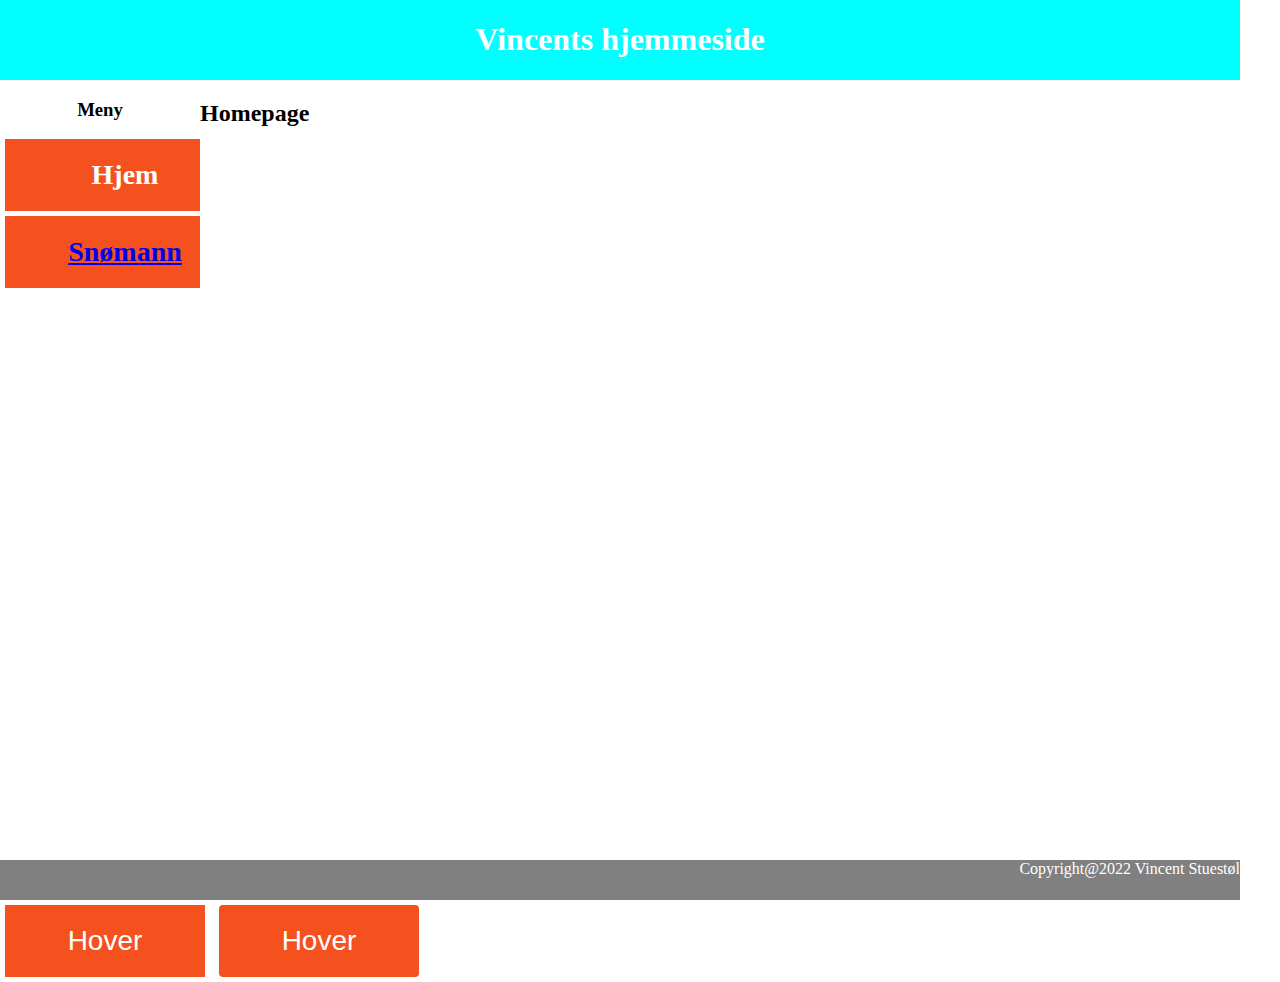
<file: index.html>
<!DOCTYPE html>

<html lang="en" xmlns="http://www.w3.org/1999/xhtml">
<head>
    <meta charset="utf-8" />
    <title></title>
    <link rel="stylesheet" href="style.css">
</head>
<body>
    <div class="page">
        <div class="header"><h1 class="toptext">Vincents hjemmeside</h1></div>
        <div class="menu"><h3>Meny</h3>
            <p class="homebutton"><b>Hjem</b></p>
            <p class="homebutton"><a href="../Modul_1/Snowman/Snowman.html" ><b>Snømann</b></a></p>
         
        </div>
        <div class="mainContent"><h2>Homepage</h2></div>
        <div class="footer">Copyright@2022 Vincent Stuestøl</div>
    </div>
    <button class="homebutton"><span>Hover </span></button>
    <button class="aboutbutton"><span>Hover </span></button>
    

</body>
</html>
</file>
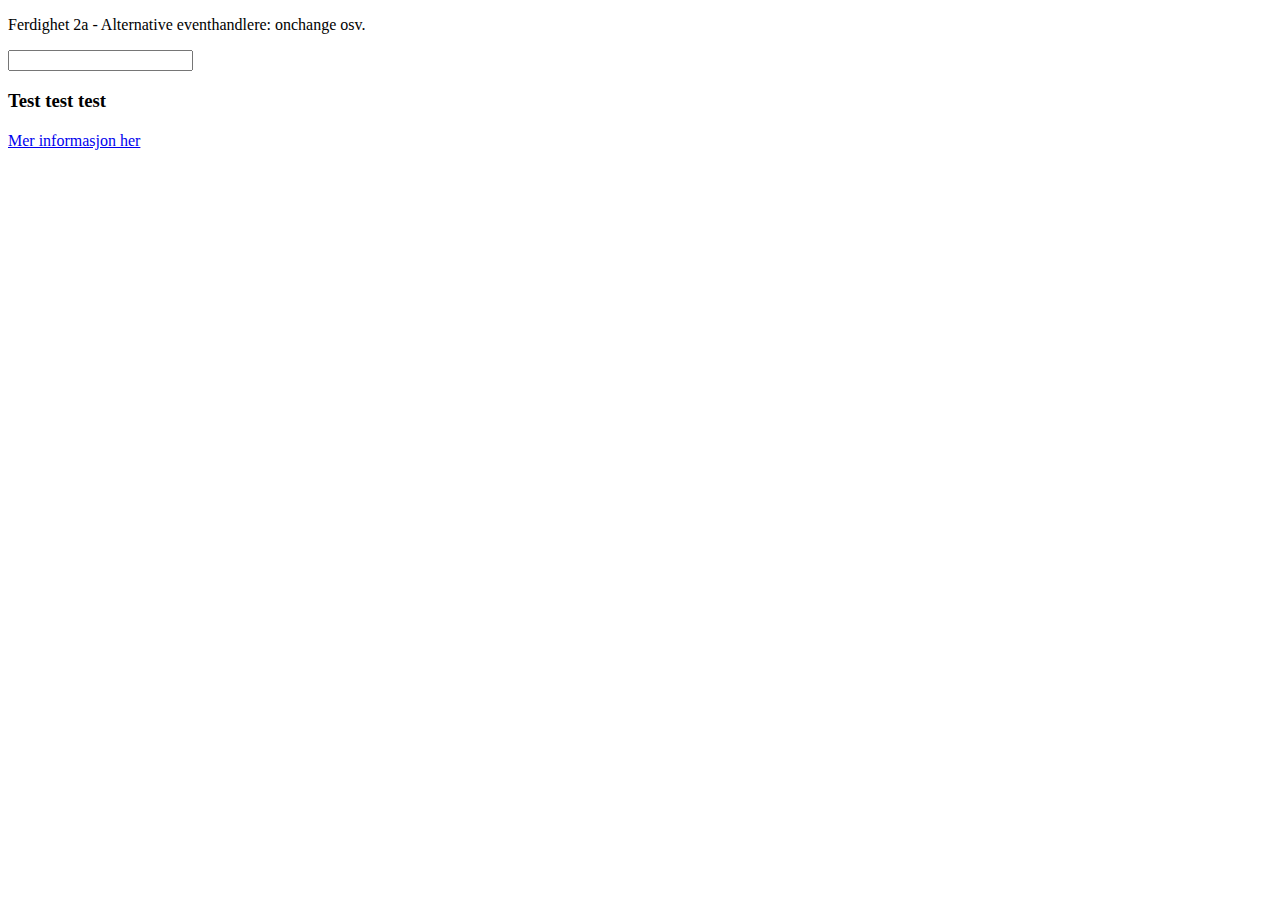
<file: Javascript2a.html>
<!DOCTYPE html>

<html lang="en" xmlns="http://www.w3.org/1999/xhtml">
<head>
    <meta charset="utf-8" />
    <title></title>
</head>
<body onload="testOnLoad()">
    <p>Ferdighet 2a - Alternative eventhandlere: onchange osv.</p>
    <input type="text" onchange="testOnChange()" oninput="testOnInput()" onkeydown="keydown()" />
    <h3 onmouseover="testOnMouseOver()" onmouseout="testOnMouseOut()" ondblclick="doubleklick()" oncontextmenu="contextmenu()">Test test test</h3>
    <h2 id="info"></h2>

    <a href="https://www.w3schools.com/jsref/dom_obj_event.asp">Mer informasjon her</a>
    <script>
        
        function testOnLoad() {
            console.log("testOnLoad");
        }

        function testOnChange() {
            console.log("testOnChange");
        }

        function testOnInput() {
            console.log("testOnInput");
        }

        function testOnMouseOver() {
            console.log("testOnMouseOver");
        }

        function testOnMouseOut() {
            console.log("testOnMouseOut");
        }

        function doubleklick() {
            console.log("ondblclick");
        }

        function contextmenu() {
            console.log("oncontextmenu");
        }

         function keydown() {
            console.log("onkeydown");
        }


    </script>
</body>
</html>
</file>
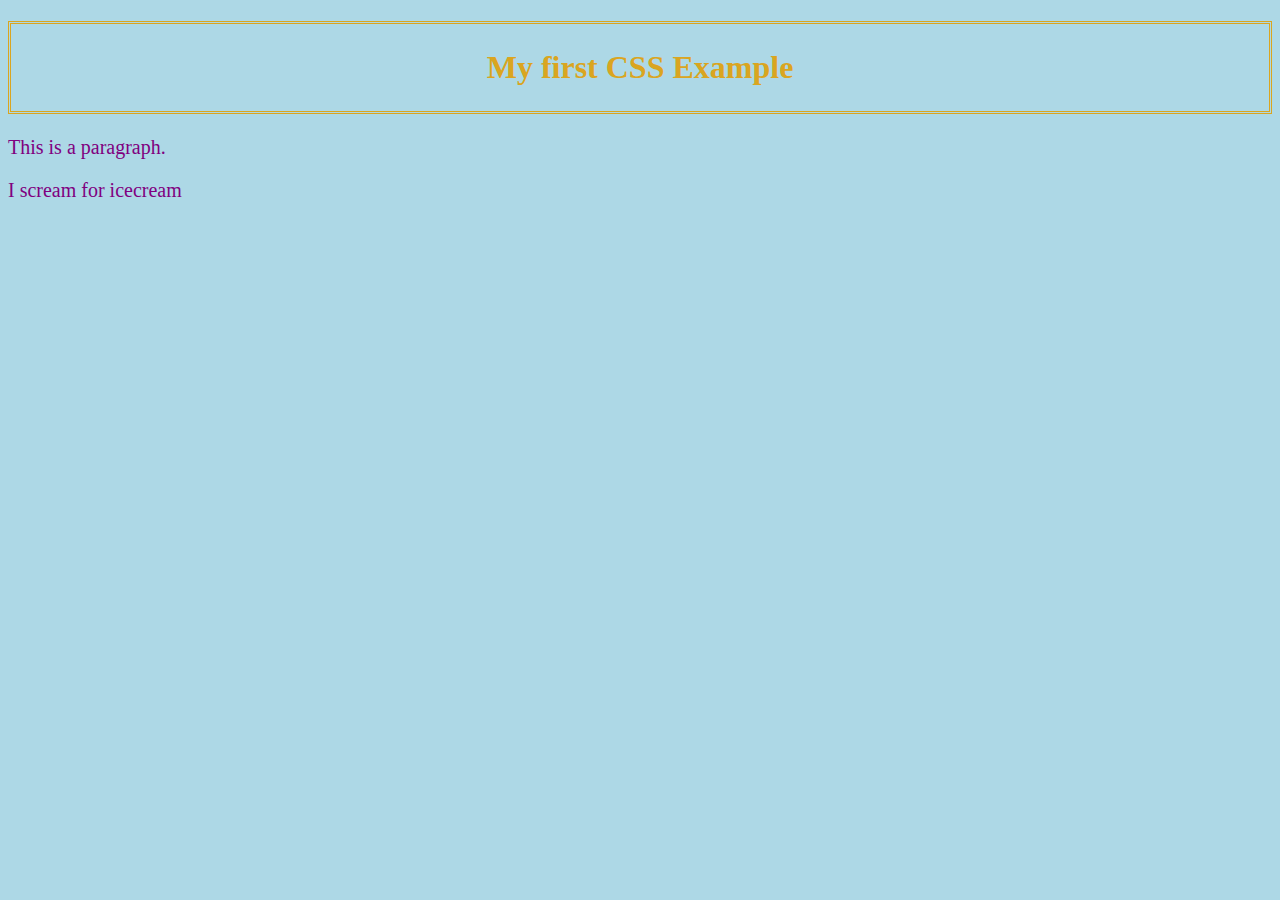
<file: Demoer/Demo 1.html>
<!DOCTYPE html>
<html>
<head>
<style>
body {
 background-color: lightblue
}

h1 {
  color:goldenrod;
  text-align:center;
  border-style: double;
  padding: 25px 75px;
}

p {
  color:purple;
  font-family:verdana;
  font-size: 20px;
    }

p2 
{
  color:purple;
  font-family:verdana;
  font-size: 20px;
    }

</style>
</head>
<body>
    
<h1>My first CSS Example</h1>
<p>This is a paragraph.</p>
<p2>I scream for icecream</p2>

</body>
</html>
</file>
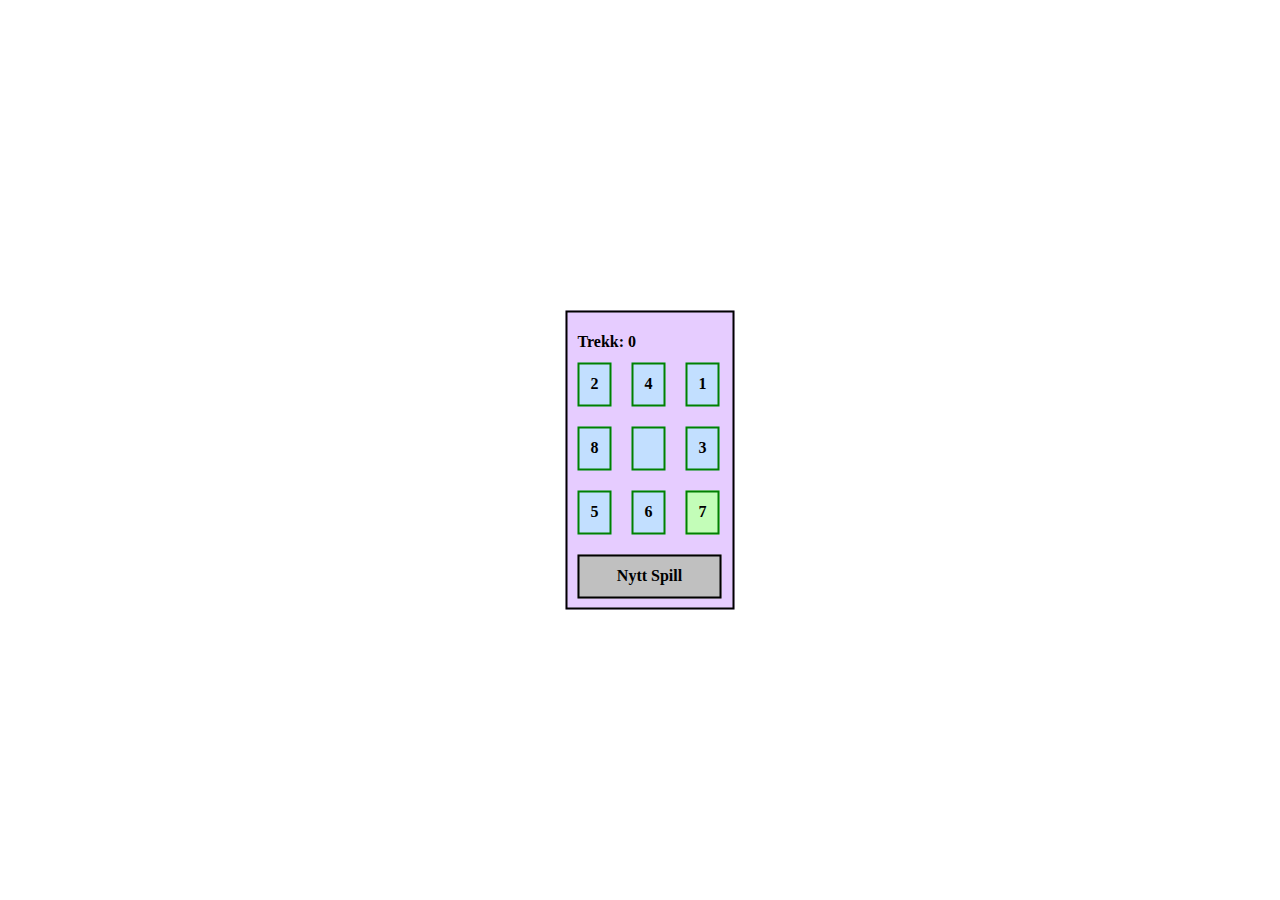
<file: Opptaksprove/MakeITLime.html>
<!DOCTYPE html>

<html>
    <head>
        <title>Make IT Lime!</title>
        <style>
         div{
                margin: 10px;
                border: solid green 2px;
                width: 30px;
                height: 30px;
                float: left;
				
                padding-top:10px;
                font-weight:bold;
                text-align:center;

				-webkit-touch-callout: none;
				-webkit-user-select: none;
				-khtml-user-select: none;
				-moz-user-select: none;
				-ms-user-select: none;
				user-select: none;
            }
        div.førstPåLinja {
                clear: left; 
            }
		div.teller {
		border: solid green 0px;
		width: 200px;
        text-align:left;
        height: 10px;
        padding-top:0px;

		}
		div.bakgrund {
		border: solid black 2px;
        width:  165px;
        height: 285px;
        background-color:#e6ccff; 
        position:absolute;
        top:50%;
        left:50%;
        transform:translate(-50%,-50%);
		}
		div.restart {
		clear: left;
		border: solid black 2px;
        width: 140px;
        height: 30px;
        background-color: silver;
		}
        </style>
    </head>
    <body onload="nyttSpill()">
	   <div id="bakgrund1" class="bakgrund">
	   <div id="teller1" class="teller">Trekk: 0</div>
	   
	   <!-- Rad1 -->
       <div id="r1k1" class="førstPåLinja" onclick="trykk(this,'restart1','r2k1','r1k2','restart1')"></div>   
       <div id="r1k2"                      onclick="trykk(this,'restart1','r2k2','r1k3','r1k1')"></div>
       <div id="r1k3"                      onclick="trykk(this,'restart1','r2k3','restart1','r1k2')"></div>
		
	   <!-- Rad2 -->
       <div id="r2k1" class="førstPåLinja" onclick="trykk(this,'r1k1','r3k1','r2k2','restart1')"></div>
       <div id="r2k2"                      onclick="trykk(this,'r1k2','r3k2','r2k3','r2k1')"></div>
       <div id="r2k3"                      onclick="trykk(this,'r1k3','r3k3','restart1','r2k2')"></div>
       
	   <!-- Rad3 -->
       <div id="r3k1" class="førstPåLinja" onclick="trykk(this,'r2k1','restart1','r3k2','restart1')"></div>
       <div id="r3k2"                      onclick="trykk(this,'r2k2','restart1','r3k3','r3k1')"></div>
       <div id="r3k3"                      onclick="trykk(this,'r2k3','restart1','restart1','r3k2')"></div> 
	   
	   <div id="restart1" class="restart" onclick="nyttSpill()">Nytt Spill</div>
	   </div>   
	   <script>
			
			var teller_txt = "Trekk: ";
			var teller_num = 0;
            var farge_normal = "#C2DFFF";
            var farge_vunnet = "#C3FDB8";
			
            function trykk(tagElement, alt_up, alt_dwn, alt_r, alt_l) {
					
				var harFlyttet = false;
				
                if (document.getElementById(alt_up).innerHTML =='') {
                    document.getElementById(alt_up).innerHTML = tagElement.innerHTML;
                    tagElement.innerHTML = '';
					harFlyttet = true;
                }
                if (document.getElementById(alt_dwn).innerHTML =='') {
                    document.getElementById(alt_dwn).innerHTML = tagElement.innerHTML;
                    tagElement.innerHTML = '';
					harFlyttet = true;
                }
                if (document.getElementById(alt_r).innerHTML =='') {
                    document.getElementById(alt_r).innerHTML = tagElement.innerHTML;
                    tagElement.innerHTML = '';
					harFlyttet = true;					
                }
                if (document.getElementById(alt_l).innerHTML =='') {
                    document.getElementById(alt_l).innerHTML = tagElement.innerHTML;
                    tagElement.innerHTML = '';
					harFlyttet = true;		
                }
				
		<!-- Teller -->
				if (harFlyttet == true) {		
					teller_num += 1;
					document.getElementById("teller1").innerHTML = teller_txt + teller_num;
					}
        <!-- TestOmVunnet -->
                 harVunnet();

				}
			
			function nyttSpill() {

                tall=[1,2,3,4,5,6,7,8]
                tall.sort(function(a, b){return 0.5 - Math.random()});
			
				document.getElementById("r1k1").innerHTML = tall[0];
				document.getElementById("r1k2").innerHTML = tall[1];
				document.getElementById("r1k3").innerHTML = tall[2];
				document.getElementById("r2k1").innerHTML = tall[3];
				document.getElementById("r2k2").innerHTML = "";
				document.getElementById("r2k3").innerHTML = tall[4];
				document.getElementById("r3k1").innerHTML = tall[5];
				document.getElementById("r3k2").innerHTML = tall[6];
				document.getElementById("r3k3").innerHTML = tall[7];

                document.getElementById("r1k1").style.backgroundColor=farge_normal;
                document.getElementById("r1k2").style.backgroundColor=farge_normal;
				document.getElementById("r1k3").style.backgroundColor=farge_normal;
				document.getElementById("r2k1").style.backgroundColor=farge_normal;
				document.getElementById("r2k2").style.backgroundColor=farge_normal;
				document.getElementById("r2k3").style.backgroundColor=farge_normal;
				document.getElementById("r3k1").style.backgroundColor=farge_normal;
				document.getElementById("r3k2").style.backgroundColor=farge_normal;
				document.getElementById("r3k3").style.backgroundColor=farge_vunnet;

                teller_num = 0;
                document.getElementById("teller1").innerHTML = teller_txt + teller_num;
		}
        
            function harVunnet() {

                var vunnet=true
                if (document.getElementById("r1k1").innerHTML !=1) {vunnet=false;}
                if (document.getElementById("r1k2").innerHTML !=2) {vunnet=false;}
                if (document.getElementById("r1k3").innerHTML !=3) {vunnet=false;}
                if (document.getElementById("r2k1").innerHTML !=4) {vunnet=false;}
                if (document.getElementById("r2k2").innerHTML !=5) {vunnet=false;}
                if (document.getElementById("r2k3").innerHTML !=6) {vunnet=false;}
                if (document.getElementById("r3k1").innerHTML !=7) {vunnet=false;}
                if (document.getElementById("r3k2").innerHTML !=8) {vunnet=false;}

                if (vunnet==true){document.getElementById("r3k3").innerHTML ="!";     
                document.getElementById("r1k1").style.backgroundColor=farge_vunnet;
                document.getElementById("r1k2").style.backgroundColor=farge_vunnet;
				document.getElementById("r1k3").style.backgroundColor=farge_vunnet;
				document.getElementById("r2k1").style.backgroundColor=farge_vunnet;
				document.getElementById("r2k2").style.backgroundColor=farge_vunnet;
				document.getElementById("r2k3").style.backgroundColor=farge_vunnet;
				document.getElementById("r3k1").style.backgroundColor=farge_vunnet;
				document.getElementById("r3k2").style.backgroundColor=farge_vunnet;
				document.getElementById("r3k3").style.backgroundColor=farge_vunnet;}
        
            }


        </script>
    </body>
</html>
</file>
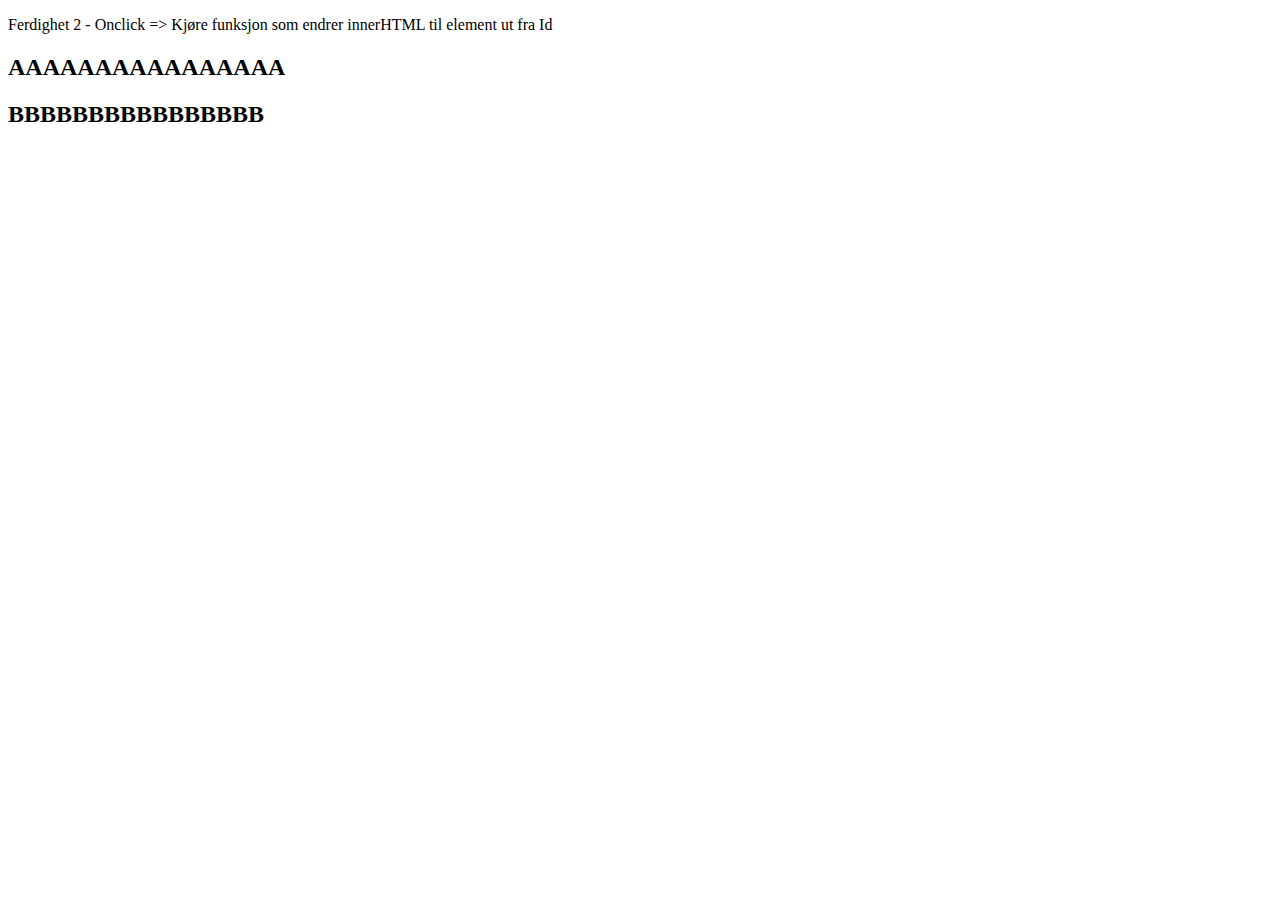
<file: Quiz/Quiz.html>
<!DOCTYPE html>

<html lang="en" xmlns="http://www.w3.org/1999/xhtml">
<head>
    <meta charset="utf-8" />
    <title></title>
</head>
<body>
    <p>Ferdighet 2 - Onclick => Kjøre funksjon som endrer innerHTML til element ut fra Id</p>
    <h2 id="aaa">AAAAAAAAAAAAAAAA</h2>
    <h2 onclick="doSomething()">BBBBBBBBBBBBBBBB</h2>

    <script>
        function doSomething() {
            document.getElementById('aaa').innerHTML = 'CCCCCCCCCCCCCCCC';
        }
    </script>
</body>
</html>
</file>
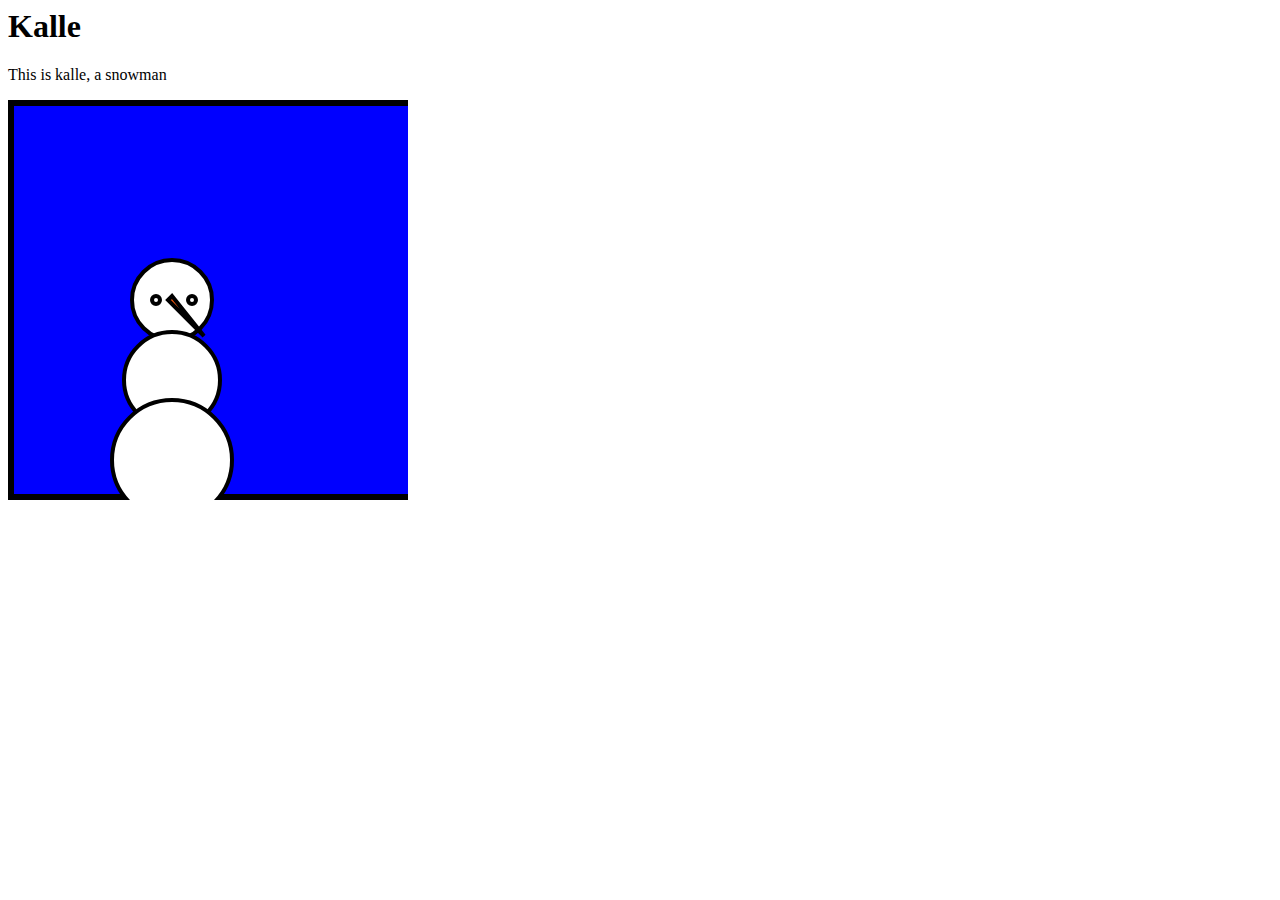
<file: Snowman/Snowman.html>
<h1>Kalle</h1>
<p>This is kalle, a snowman</p>
<head>
    <meta charset="utf-8" />
    <title></title>

</head>
<body>
<svg width="400" height="400" viewbox="0 0 100 100">
   <!--  Background  -->
   <rect width="300" height="100" style="fill:rgb(0,0,255);stroke-width:3;stroke:rgb(0,0,0)" />
   <!--  Snowman body and head  -->
    <circle cx="41" cy="50" r="10" stroke="black" stroke-width="1" fill="white" /> 
    <circle cx="41" cy="70" r="12" stroke="black" stroke-width="1" fill="white" /> 
    <circle cx="41" cy="90" r="15" stroke="black" stroke-width="1" fill="white" /> 
    <!--  Snowman eyes  -->
    <circle cx="37" cy="50" r="1" stroke="black" stroke-width="1" fill="white" /> 
    <circle cx="46" cy="50" r="1" stroke="black" stroke-width="1" fill="white" /> 
    <!--  Snowman nose  -->
   <polygon points="49,59 41,49 40,50," style="fill:rgb(252, 90, 15);stroke:rgb(0, 0, 0);stroke-width:1" />    
</svg>
</body>
</file>
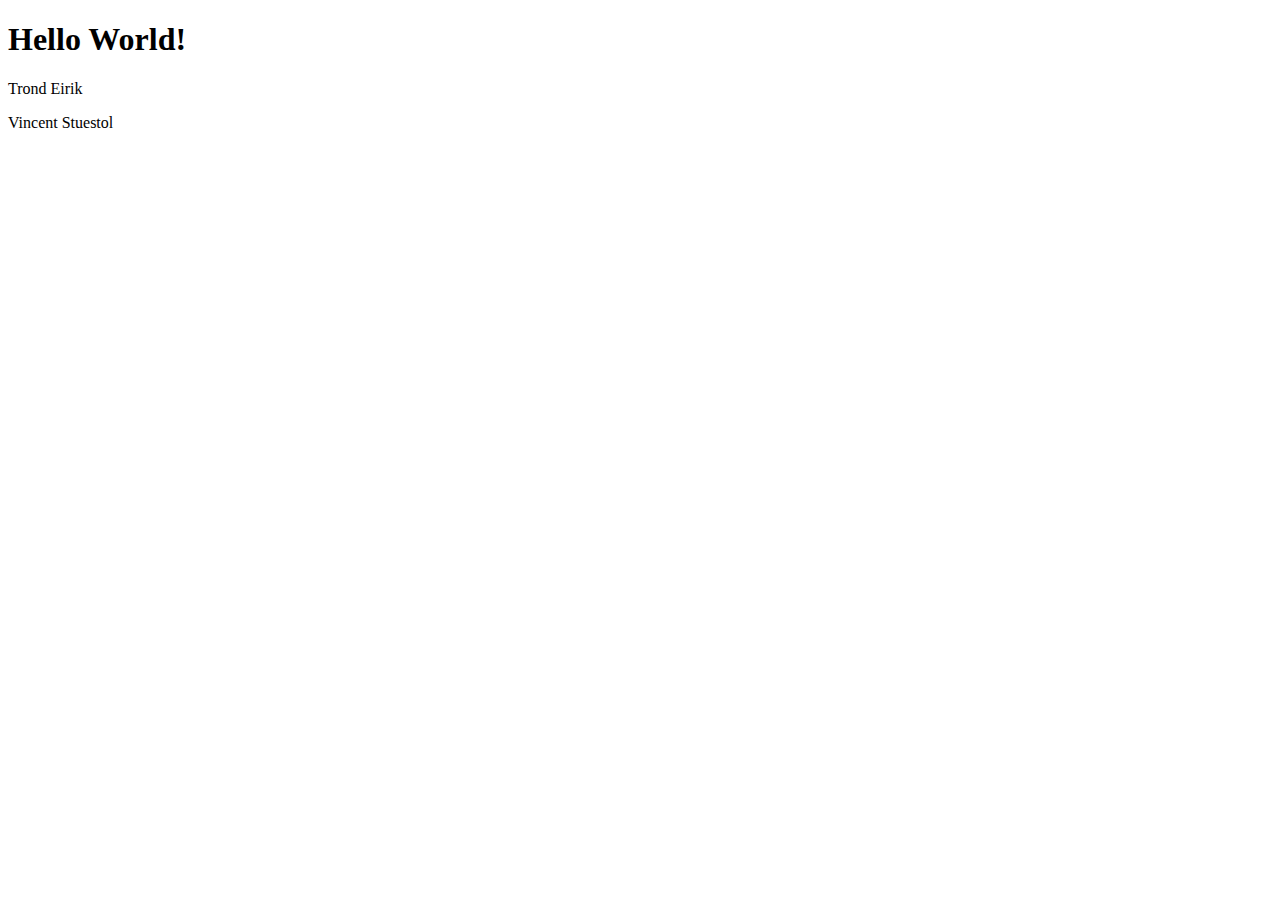
<file: TrondsBasic/basic.html>
<!DOCTYPE html>
<html>
    <head>
        <meta charset="utf-8" />
        <title>Title of html document</title>
    </head>

    <body>

        <!-- Content of html document goes here -->
        <h1 id="topsecret"                        > Hello World!     </h1>
        <p  id="Trond1" onmouseover="Trond_Vincent('Trond1')"     > Trond Eirik      </p>
        <p  id="Vincent1" onmouseover="Trond_Vincent('Vincent1')"   > Vincent Stuestol </p>

        <script>
            // Write your javascript code here 
            function Trond_Vincent (identity){
            document.getElementById (identity).innerHTML+="er en trussel mot rikets sikkerhet";
        }
        </script>

    </body>
</html>
</file>
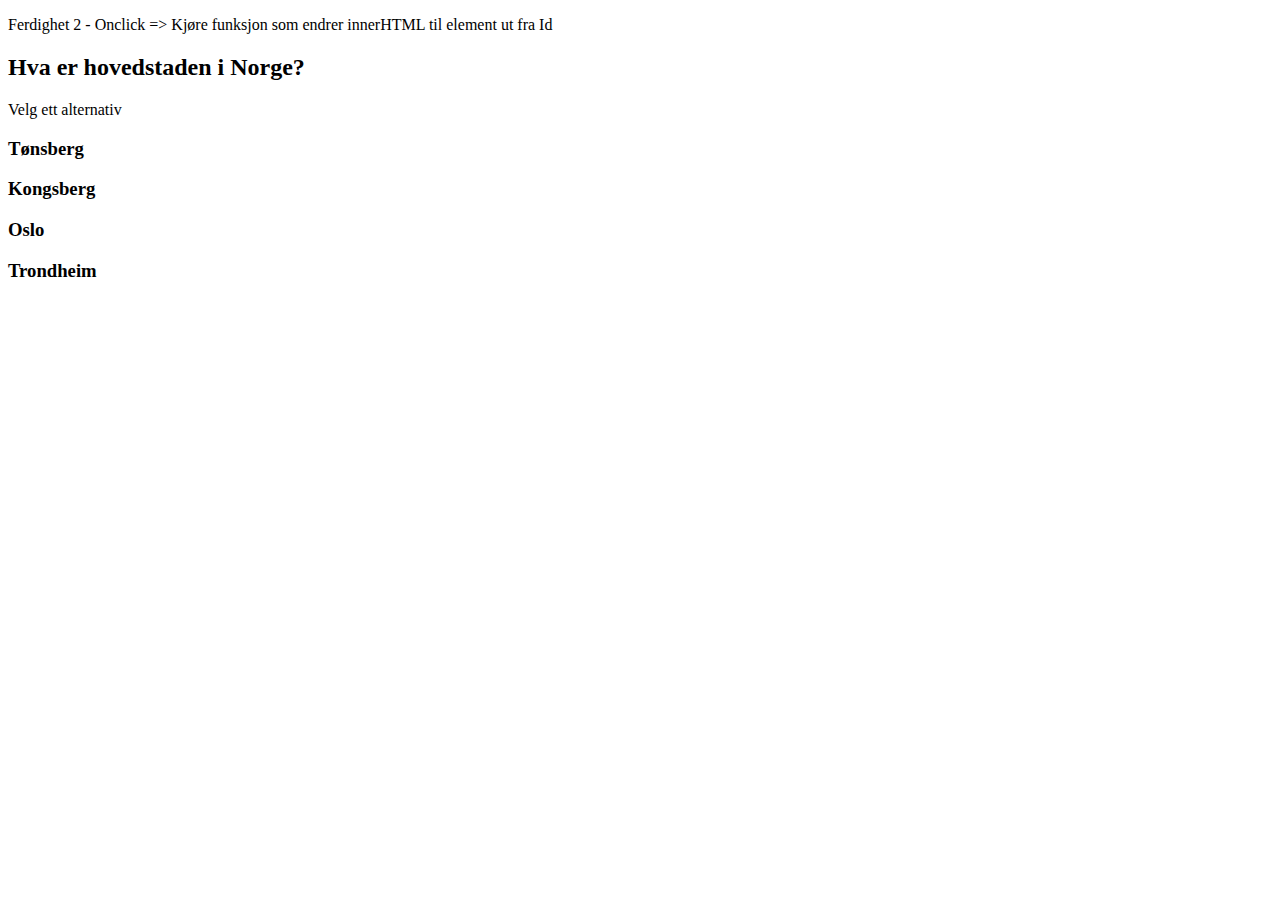
<file: Modul_1/Quiz/Quiz.html>
<!DOCTYPE html>

<html lang="en" xmlns="http://www.w3.org/1999/xhtml">
<head>
    <meta charset="utf-8" />
    <title></title>
</head>
<body>
    <p>Ferdighet 2 - Onclick => Kjøre funksjon som endrer innerHTML til element ut fra Id</p>
    <!-- Question -->
    <h2 id="spm">Hva er hovedstaden i Norge?</h2>
    <p id="Feedback"> Velg ett alternativ</p>

    <!--  Buttons  -->
    <h3 id="button1" onclick="giveFeedback( 'button1',false ) "> Tønsberg  </h3>
    <h3 id="button2" onclick="giveFeedback( 'button2',false ) "> Kongsberg </h3>
    <h3 id="button3" onclick="giveFeedback( 'button3',true  ) "> Oslo      </h3>
    <h3 id="button4" onclick="giveFeedback( 'button4',false ) "> Trondheim </h3>
    
    <script>
        function giveFeedback(button_id,is_correct) {
    // Gives text feedback on pressed button wheter it was the correct quiz answer or not 
            var text = "Feil"; 
            if ( is_correct==true ) { text="Riktig"; }  
            document.getElementById ( button_id ) .innerHTML=text;
        
    }
    </script>
</body>
</html>
</file>
<file: style.css>
body {
    padding: 0;
    margin: 0;
}
.toptext{
    color: white;
            }

.homebutton{
background-color: #f4511e;
border: none;
color: #FFFFFF;
text-align: center;
font-size: 28px;
padding: 20px;
width: 200px;
transition: all 0.5s;
cursor: pointer;
margin: 5px;
}

.button span {
cursor: pointer;
display: inline-block;
position: relative;
transition: 0.5s;
}

.button span:after {
content: '\00bb';
position: absolute;
opacity: 0;
top: 0;
right: -20px;
transition: 0.5s;
}

.button:hover span {
padding-right: 25px;
}

.button:hover span:after {
opacity: 1;
right: 0;
}

.aboutbutton{
border-radius: 4px;
background-color: #f4511e;
border: none;
color: #FFFFFF;
text-align: center;
font-size: 28px;
padding: 20px;
width: 200px;
transition: all 0.5s;
cursor: pointer;
margin: 5px;
}

.button span {
cursor: pointer;
display: inline-block;
position: relative;
transition: 0.5s;
}

.button span:after {
content: '\00bb';
position: absolute;
opacity: 0;
top: 0;
right: -20px;
transition: 0.5s;
}

.button:hover span {
padding-right: 25px;
}

.button:hover span:after {
opacity: 1;
right: 0;
}

.contactbutton{
    color: white;
    
}

.footer{
    color: white;
}


div.page {
    height: 100vh;
    display: grid;
    grid-template-columns: 200px 10fr 40px;
    grid-template-rows: 80px 10fr 40px;
    grid-template-areas: 'header header' 
                         'menu mainContent'
                         'footer footer';
}

div.header {
    background-color: aqua;
    grid-area: header;
    text-align: center;
}

div.menu {
    background-color: white;
    grid-area: menu;
    text-align: center;
    
}

div.mainContent {
    background-color: white;
    grid-area: mainContent;
}

div.footer {
    background-color: gray;
    grid-area: footer;
    text-align: right;
}

@media only screen and (max-width: 600px) {
    div.page {
        grid-template-columns: 1fr;
        grid-template-rows: 20px 1fr 4fr 20px;
        grid-template-areas: 'header' 
                             'menu'
                             'mainContent'
                             'footer';
    }

}
</file>
